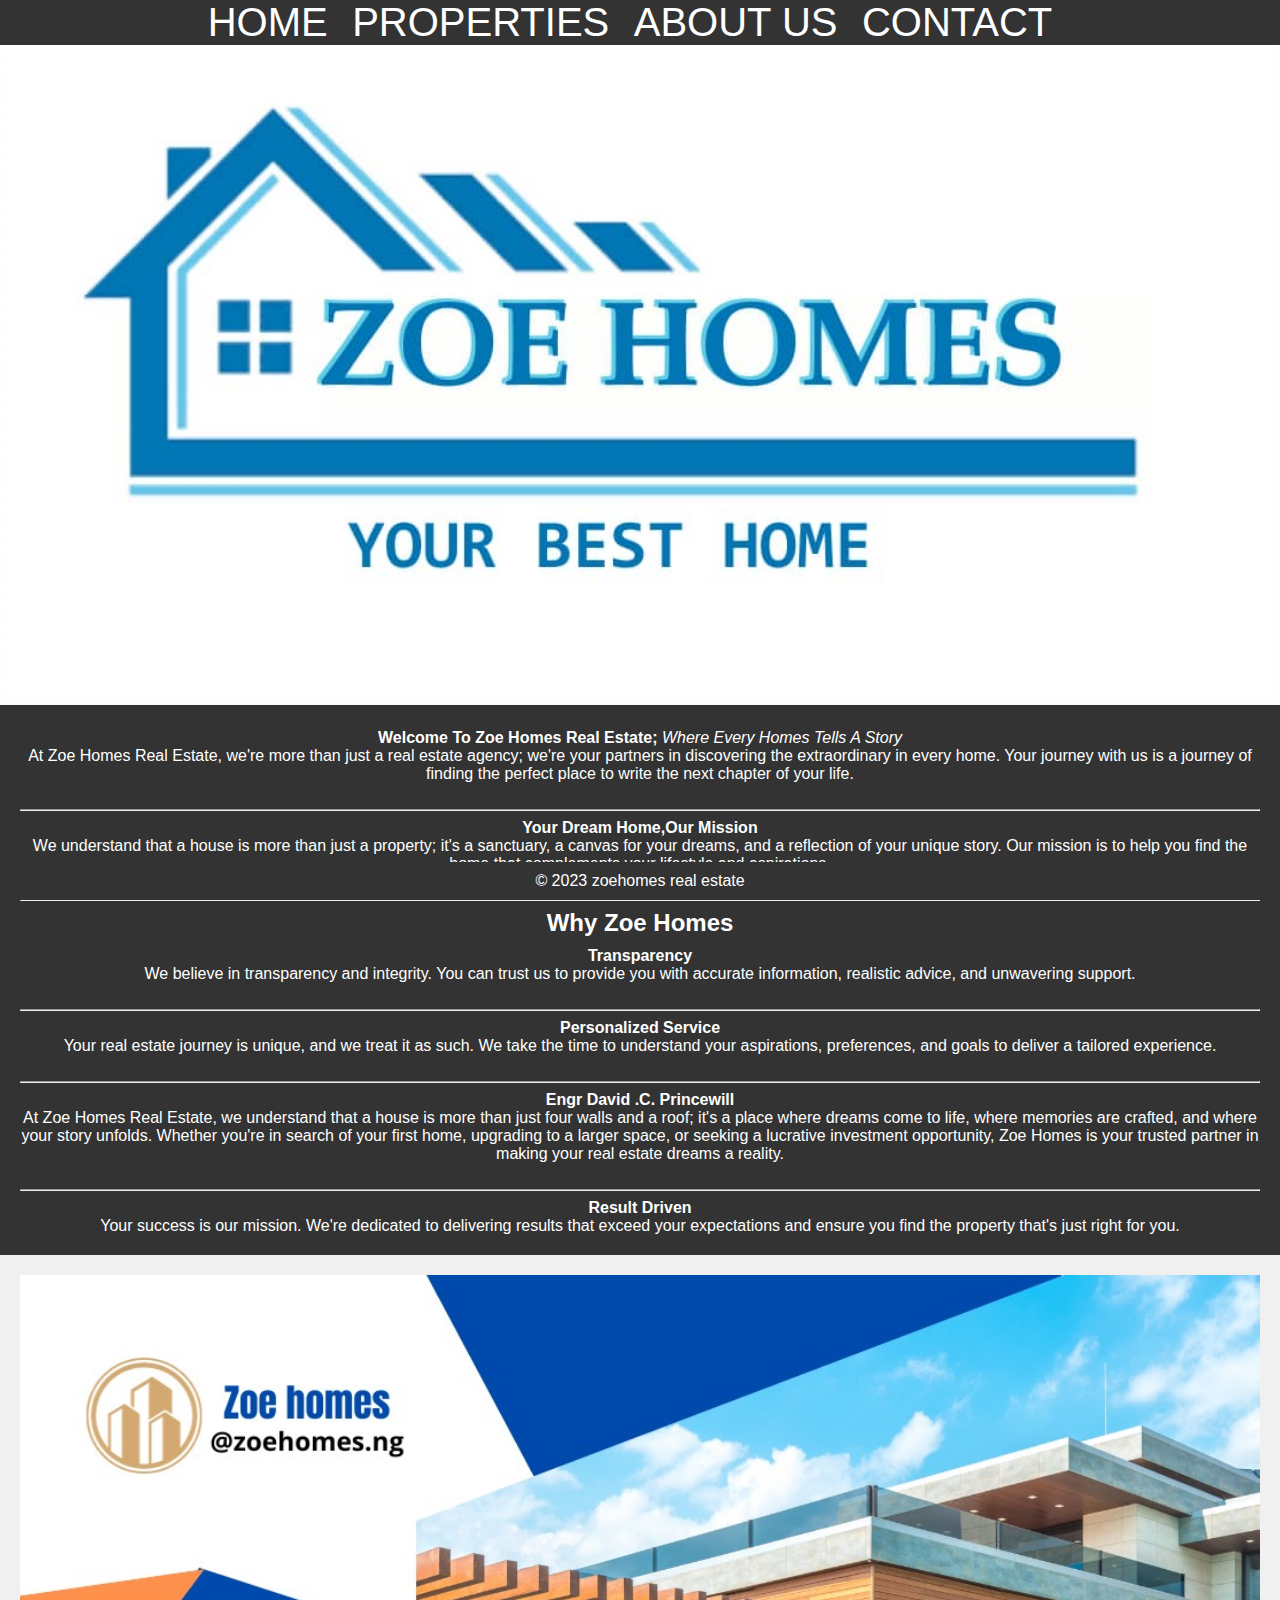
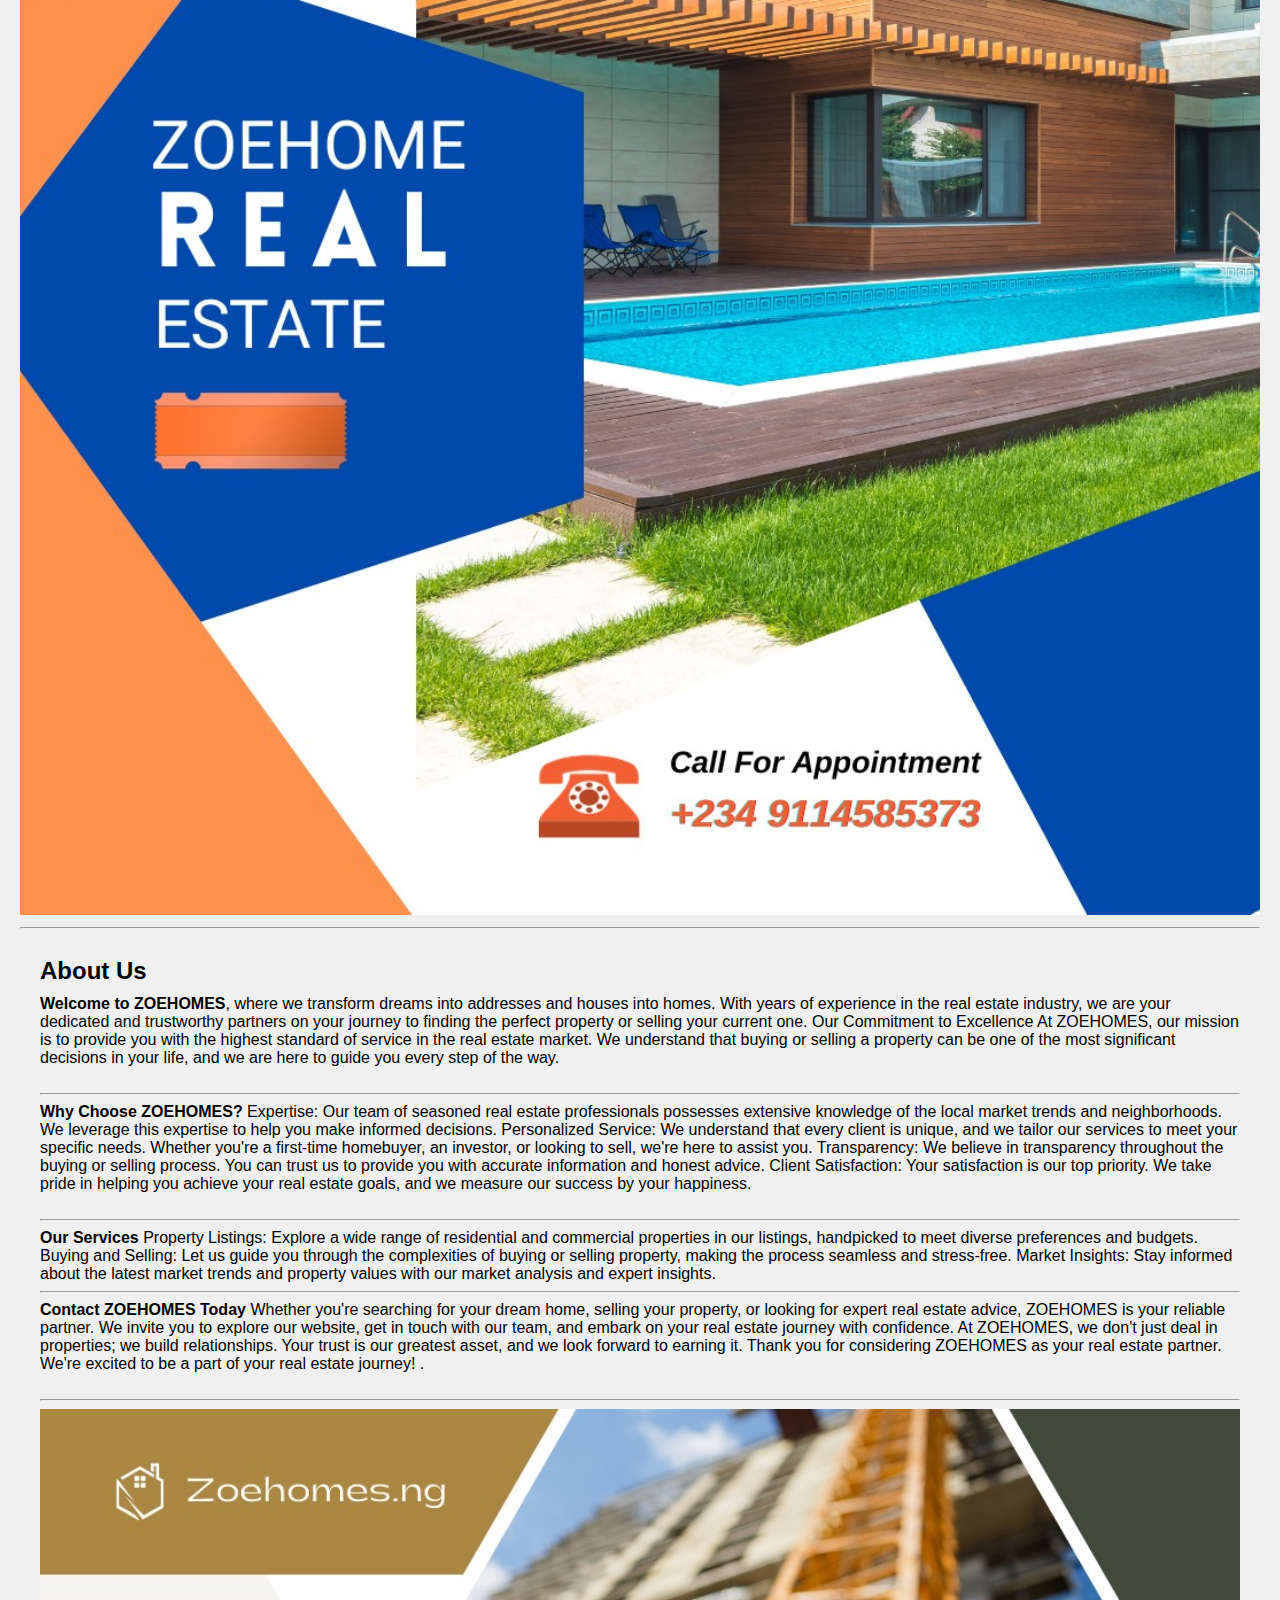
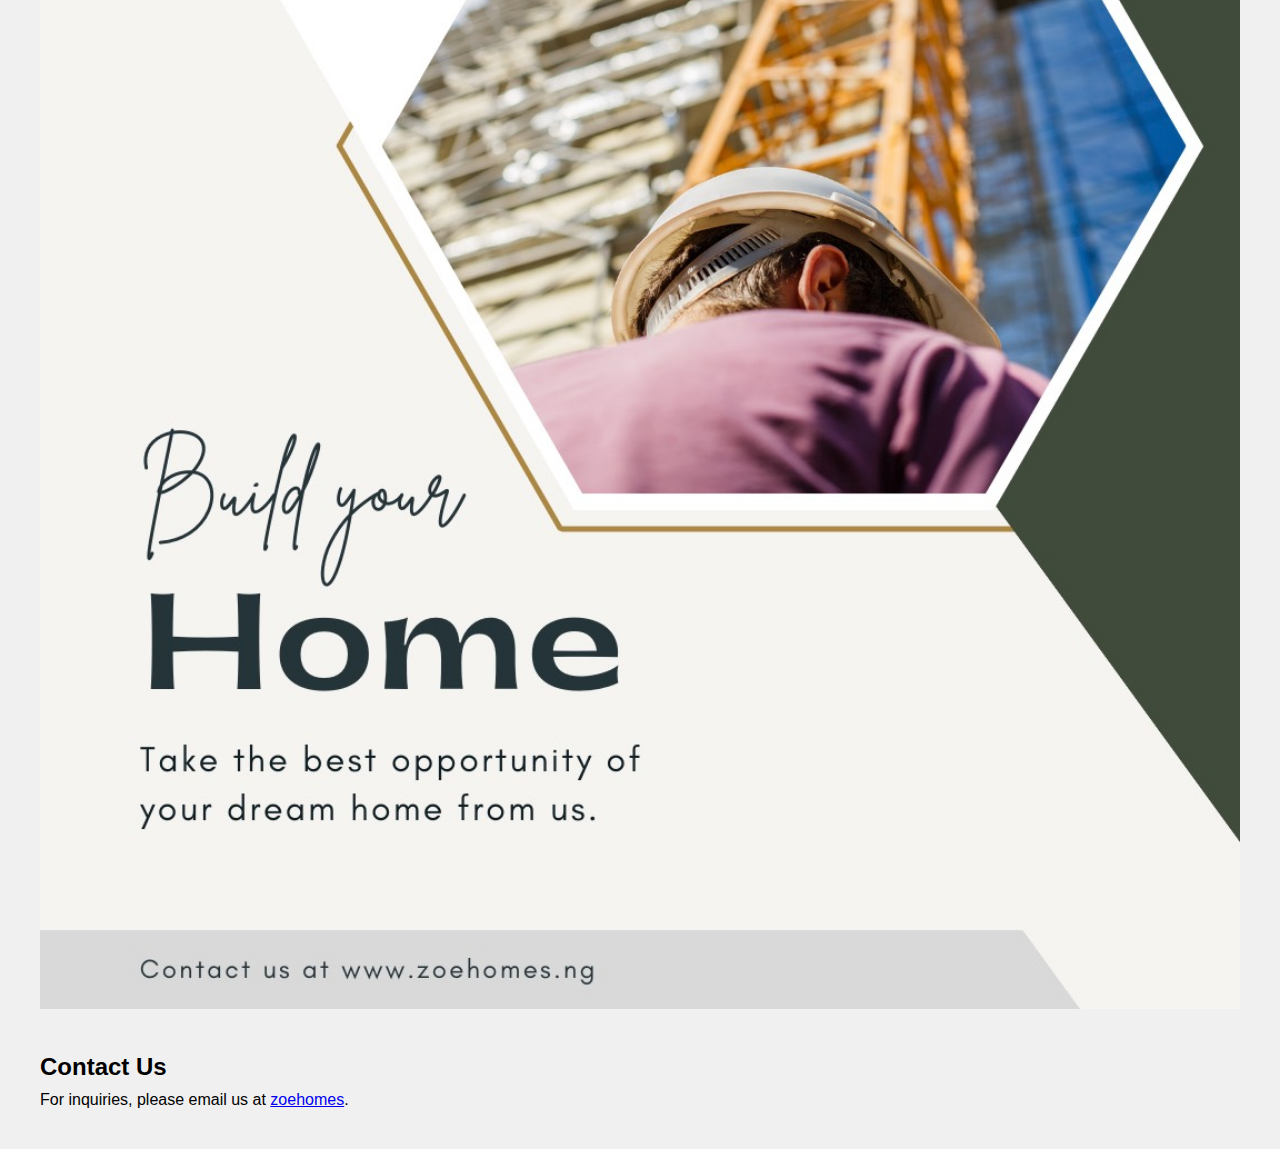
<file: index.html>
<!DOCTYPE html>
<html lang="en">
<head>
    <meta charset="UTF-8">
    <meta name="viewport" content="width=device-width, initial-scale=1.0">
    <title>Zoe Homes</title>
    <link rel="stylesheet" href="zoe1.css">
</head>
<body>
    <header>
      
        <nav>
            <ul>
                <li><a href="zoe 1.html">HOME</a></li>
                <li><a href="zoe2.html">PROPERTIES</a></li>
                <li><a href="zoe3.html">ABOUT US</a></li>
                <li><a href="zoe4.html">CONTACT</a></li>
            </ul>
        </nav>
        <picture>
        <img src="a1606f68-a8c4-43ff-a17e-b641b2e0cdc7.jpeg " class="head-img"><img>
      </picture>
        <section>
            <div>
                <p>
                    <b>Welcome To Zoe Homes Real Estate;</b> <i>Where Every Homes Tells A Story</i><br/>
                    At Zoe Homes Real Estate, we're more than just a real estate agency; we're your partners in discovering the extraordinary in every home. Your journey with us 
                    is a journey of finding the perfect place to write the next chapter of your life.
                </p>
                <br/>
                <hr/>
                <p>
                    <b>Your Dream Home,Our Mission</b><br/>
                    We understand that a house is more than just a property; it's a sanctuary, a canvas for your dreams, and a reflection of your unique story.
                     Our mission is to help you find the home that complements your lifestyle and aspirations.
                </p>
                <br/>
                <hr/>
                <h2>Why Zoe Homes</h2>
                <p>
                    <b>Transparency</b><br/>We believe in transparency and integrity. You can trust us to provide you 
                    with accurate information, realistic advice, and unwavering support.
                </p>
                <br/>
                <hr/>
                <p>
                    <b>Personalized Service</b><br/>
                    Your real estate journey is unique, and we treat it as such. We take the time to
                     understand your aspirations, preferences, and goals to deliver a tailored experience.
                </p>
                <br/>
                <hr/>
                <p>
                    <b>Engr David .C. Princewill</b><br/>
                    At Zoe Homes Real Estate, we understand that a house is more than just four walls and a roof; it's a place where dreams come to life, where memories are crafted, and where your story unfolds. Whether you're in search of your first home, upgrading to a larger space, or seeking a lucrative investment opportunity,
                     Zoe Homes is your trusted partner in making your real estate dreams a reality.
                </p>
                <br/>
                <hr/>
                <p>
                    <b>Result Driven</b><br/>
                    Your success is our mission. We're dedicated to delivering results that
                     exceed your expectations and ensure you find the property that's just right for you.
                </p>
            </div>
        </section>
        
    </header>

    <section id="home">
       

        <img src="IMG_1757.jpg" class="sec-img"><img>
        <br/>
        <hr/>
        <section id="about">
            <h2>About Us</h2>
            <p><b> Welcome to ZOEHOMES</b>, where we transform dreams into addresses and houses into homes. With years of experience in the real estate industry, we are your dedicated and trustworthy partners on your journey to finding the perfect property or selling your current one.

                Our Commitment to Excellence
                
                At ZOEHOMES, our mission is to provide you with the highest standard of service in the real estate market. We understand that buying or selling a property can be one of the most significant decisions in your life, and we are here to guide you every step of the way.

            </p> 
            <br/>
            <hr/>
                        <p>
                           <b> Why Choose ZOEHOMES?</b>
                
                            Expertise: Our team of seasoned real estate professionals possesses extensive knowledge of the local market trends and neighborhoods. We leverage this expertise to help you make informed decisions.
                        
                            Personalized Service: We understand that every client is unique, and we tailor our services to meet your specific needs. Whether you're a first-time homebuyer, an investor, or looking to sell, we're here to assist you.
                        
                            Transparency: We believe in transparency throughout the buying or selling process. You can trust us to provide you with accurate information and honest advice.
                        
                            Client Satisfaction: Your satisfaction is our top priority. We take pride in helping you achieve your real estate goals, and we measure our success by your happiness.
                        </p>
                        <br/>
                        <hr/>

               <b>  Our Services</b> 
                
                Property Listings: Explore a wide range of residential and commercial properties in our listings, handpicked to meet diverse preferences and budgets.
            
                Buying and Selling: Let us guide you through the complexities of buying or selling property, making the process seamless and stress-free.
            
                Market Insights: Stay informed about the latest market trends and property values with our market analysis and expert insights.
            
                   </p>
                   <hr/>
                <b>
                    Contact ZOEHOMES Today</b>
                
                Whether you're searching for your dream home, selling your property, or looking for expert real estate advice, ZOEHOMES is your reliable partner. We invite you to explore our website, get in touch with our team, and embark on your real estate journey with confidence.
                
                At ZOEHOMES, we don't just deal in properties; we build relationships. Your trust is our greatest asset, and we look forward to earning it.
                
                Thank you for considering ZOEHOMES as your real estate partner. We're excited to be a part of your real estate journey!
                .</p>
                <br/>
                <hr/>
                <img src="IMG_1769.jpg" class="secimg"></img>
           
                </section>
   
    <section id="contact">
        <h2>Contact Us</h2>
        <p>For inquiries, please email us at <a href="mailto:zoehomeng2021@gmail.com">zoehomes</a>.</p>
    </section>

    <footer>
        <p>&copy; 2023 zoehomes real estate</p>
    </footer>
</body>
</html>
</file>
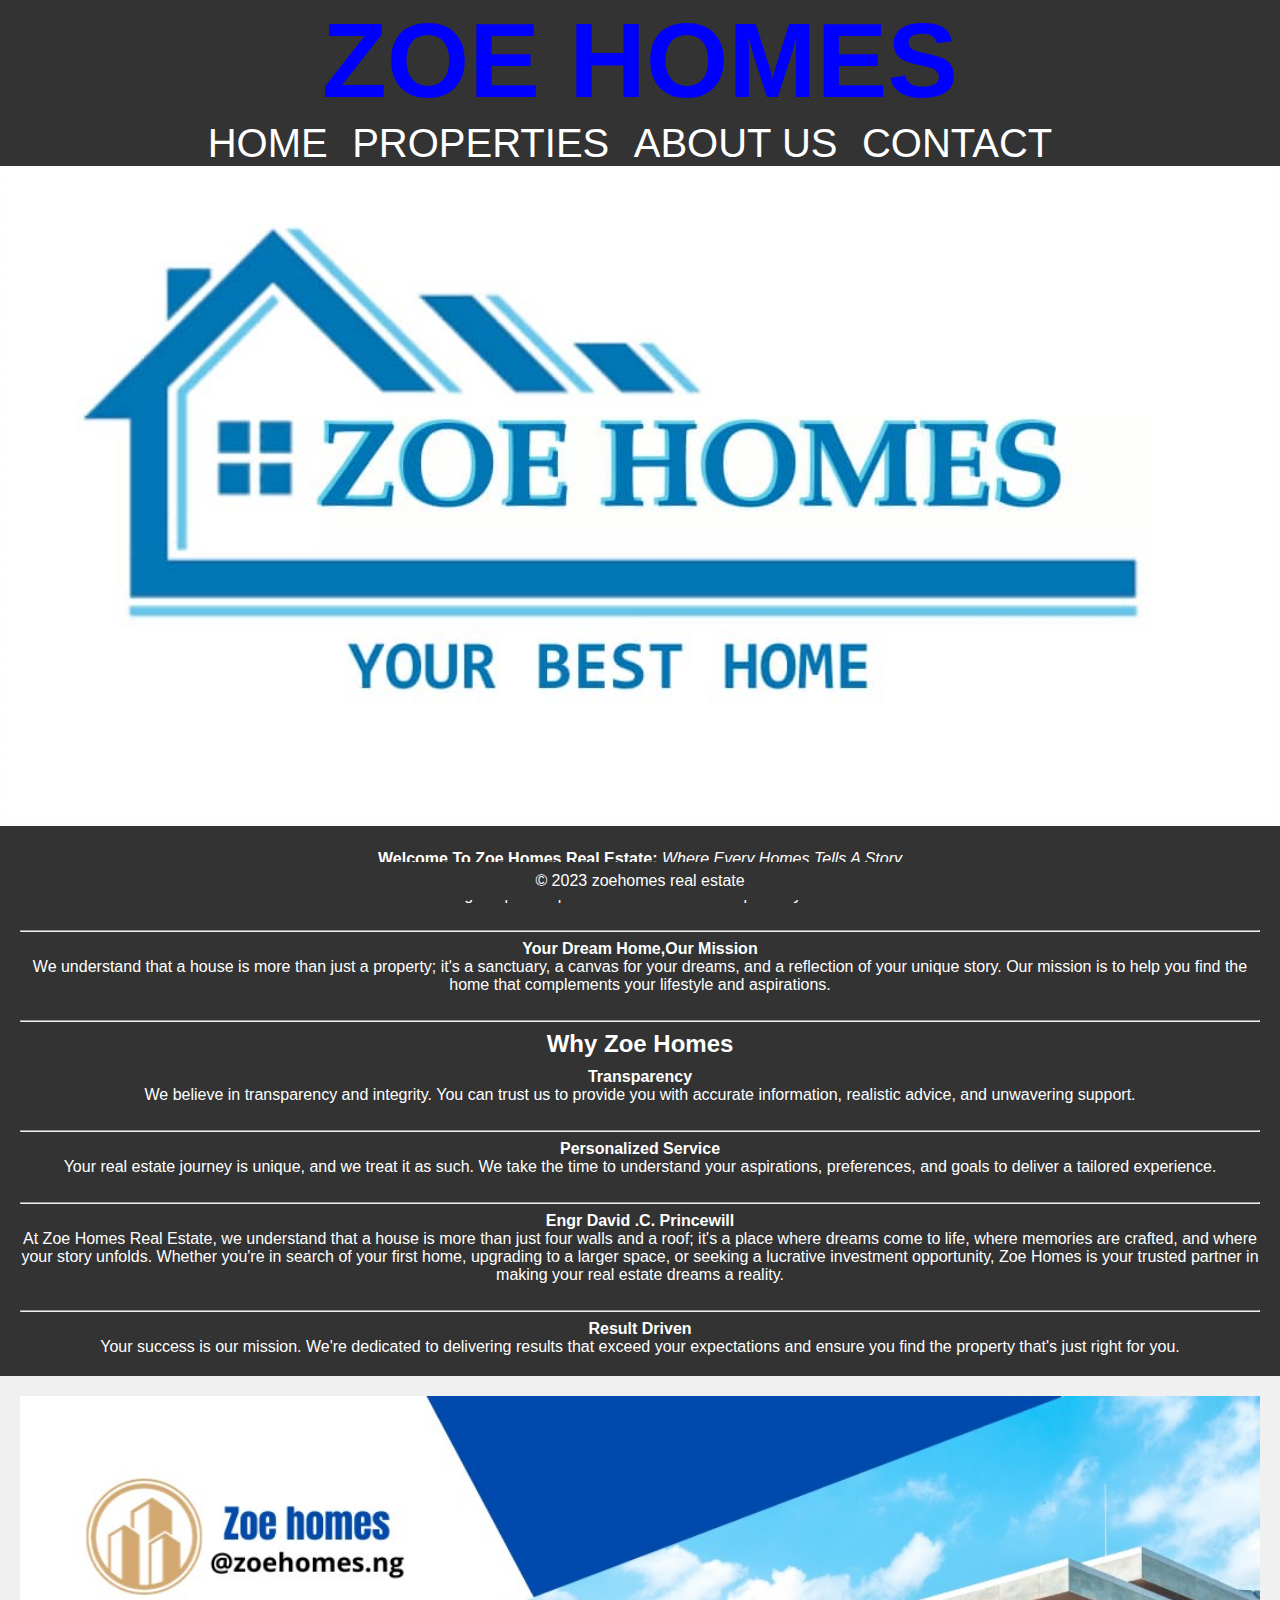
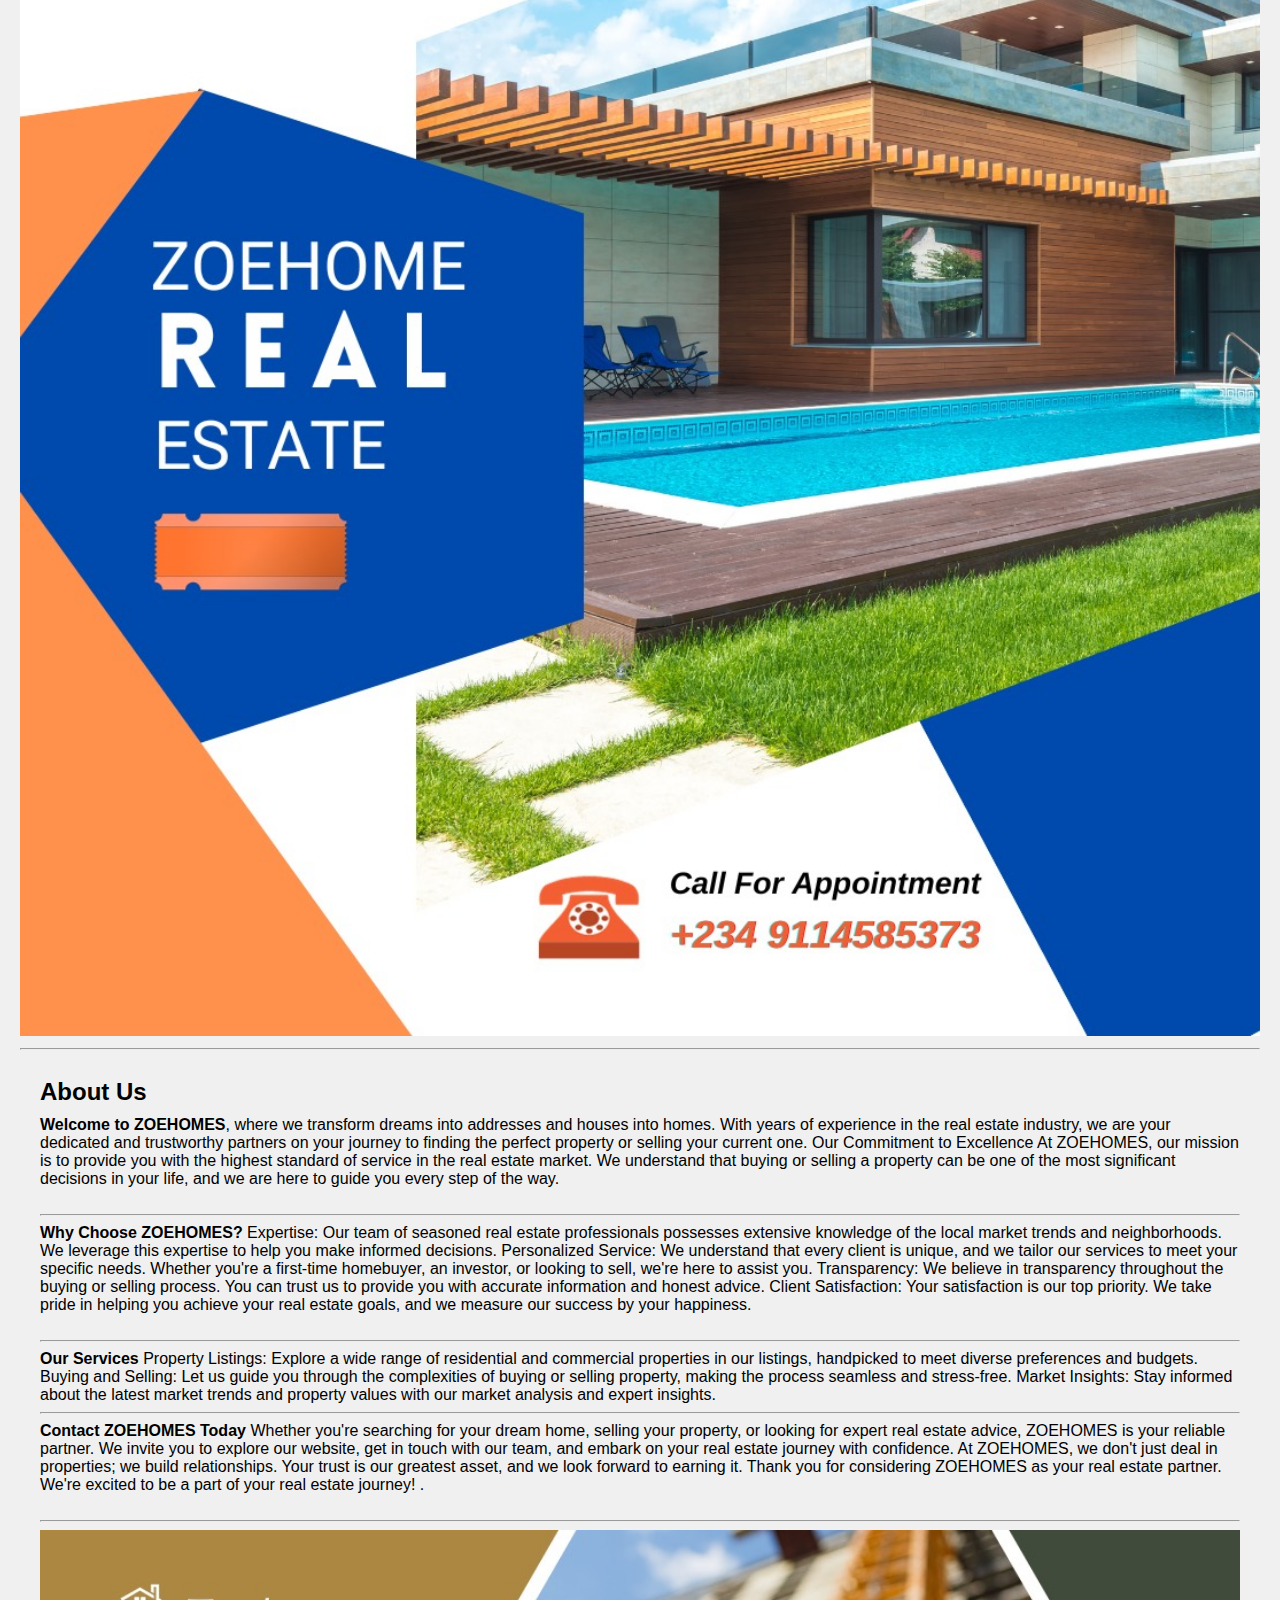
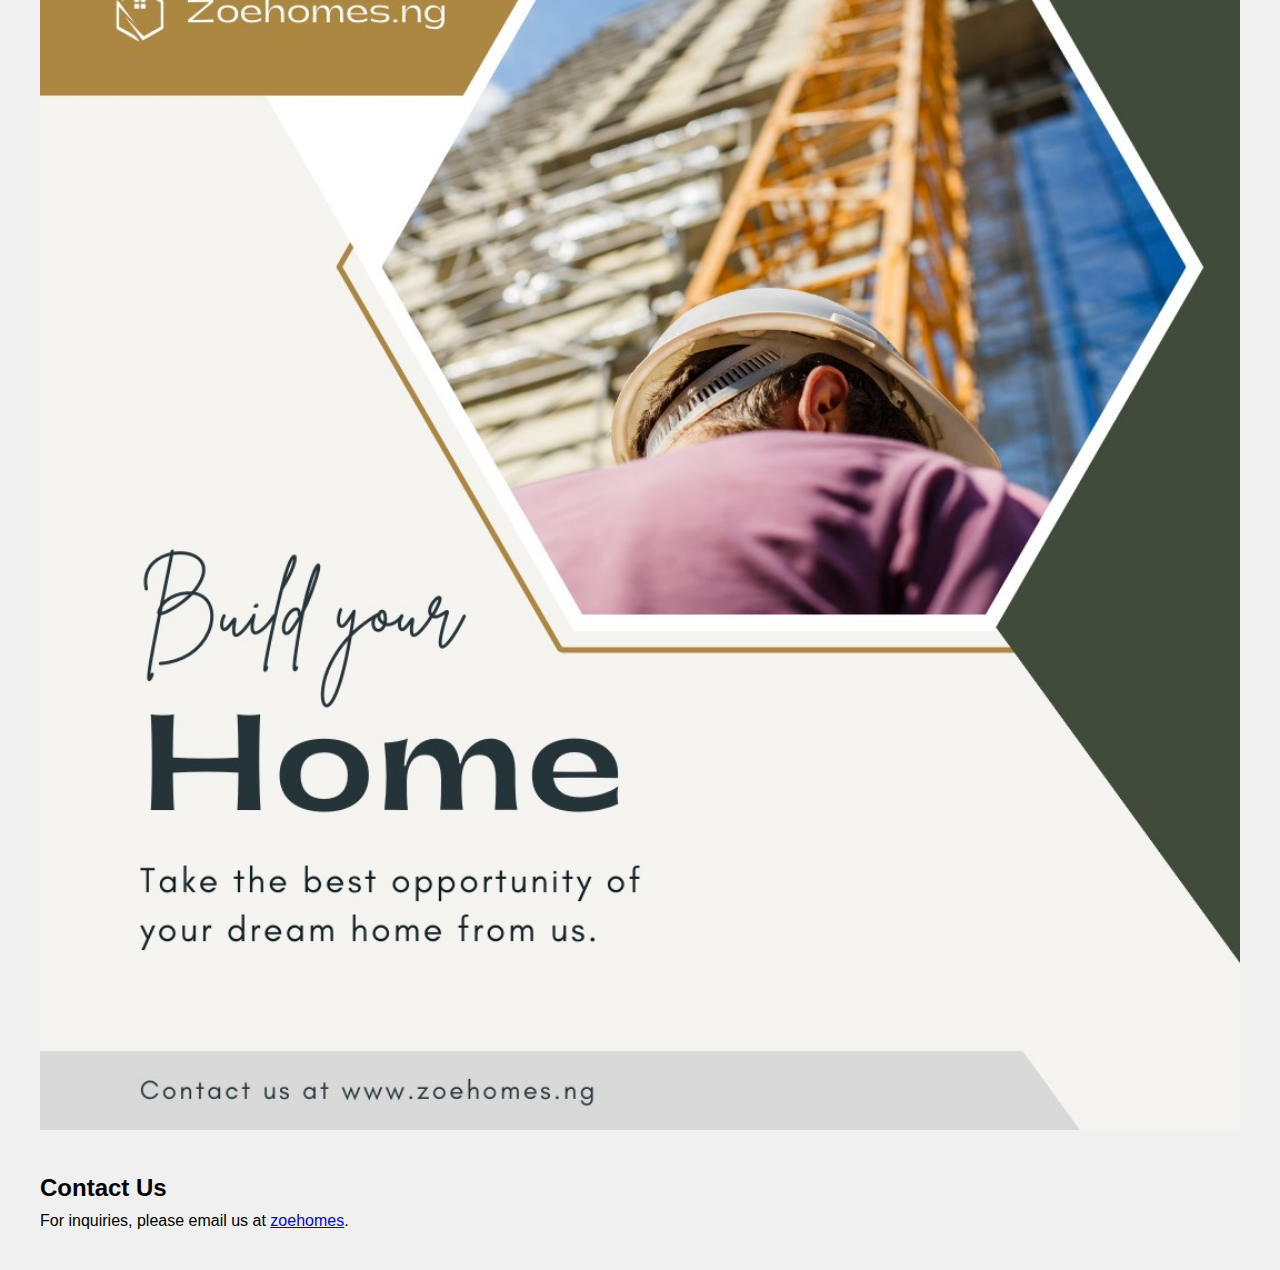
<file: zoe 1.html>
<!DOCTYPE html>
<html lang="en">
<head>
    <meta charset="UTF-8">
    <meta name="viewport" content="width=device-width, initial-scale=1.0">
    <title>Zoe Homes</title>
    <link rel="stylesheet" href="zoe1.css">
</head>
<body>
    <header>
        <h1>ZOE HOMES</h1>
        <nav>
            <ul>
                <li><a href="zoe 1.html">HOME</a></li>
                <li><a href="zoe2.html">PROPERTIES</a></li>
                <li><a href="zoe3.html">ABOUT US</a></li>
                <li><a href="zoe4.html">CONTACT</a></li>
            </ul>
        </nav>
        <picture>
        <img src="a1606f68-a8c4-43ff-a17e-b641b2e0cdc7.jpeg " class="head-img"><img>
      </picture>
        <section>
            <div>
                <p>
                    <b>Welcome To Zoe Homes Real Estate;</b> <i>Where Every Homes Tells A Story</i><br/>
                    At Zoe Homes Real Estate, we're more than just a real estate agency; we're your partners in discovering the extraordinary in every home. Your journey with us 
                    is a journey of finding the perfect place to write the next chapter of your life.
                </p>
                <br/>
                <hr/>
                <p>
                    <b>Your Dream Home,Our Mission</b><br/>
                    We understand that a house is more than just a property; it's a sanctuary, a canvas for your dreams, and a reflection of your unique story.
                     Our mission is to help you find the home that complements your lifestyle and aspirations.
                </p>
                <br/>
                <hr/>
                <h2>Why Zoe Homes</h2>
                <p>
                    <b>Transparency</b><br/>We believe in transparency and integrity. You can trust us to provide you 
                    with accurate information, realistic advice, and unwavering support.
                </p>
                <br/>
                <hr/>
                <p>
                    <b>Personalized Service</b><br/>
                    Your real estate journey is unique, and we treat it as such. We take the time to
                     understand your aspirations, preferences, and goals to deliver a tailored experience.
                </p>
                <br/>
                <hr/>
                <p>
                    <b>Engr David .C. Princewill</b><br/>
                    At Zoe Homes Real Estate, we understand that a house is more than just four walls and a roof; it's a place where dreams come to life, where memories are crafted, and where your story unfolds. Whether you're in search of your first home, upgrading to a larger space, or seeking a lucrative investment opportunity,
                     Zoe Homes is your trusted partner in making your real estate dreams a reality.
                </p>
                <br/>
                <hr/>
                <p>
                    <b>Result Driven</b><br/>
                    Your success is our mission. We're dedicated to delivering results that
                     exceed your expectations and ensure you find the property that's just right for you.
                </p>
            </div>
        </section>
        
    </header>

    <section id="home">
       

        <img src="IMG_1757.jpg" class="sec-img"><img>
        <br/>
        <hr/>
        <section id="about">
            <h2>About Us</h2>
            <p><b> Welcome to ZOEHOMES</b>, where we transform dreams into addresses and houses into homes. With years of experience in the real estate industry, we are your dedicated and trustworthy partners on your journey to finding the perfect property or selling your current one.

                Our Commitment to Excellence
                
                At ZOEHOMES, our mission is to provide you with the highest standard of service in the real estate market. We understand that buying or selling a property can be one of the most significant decisions in your life, and we are here to guide you every step of the way.

            </p> 
            <br/>
            <hr/>
                        <p>
                           <b> Why Choose ZOEHOMES?</b>
                
                            Expertise: Our team of seasoned real estate professionals possesses extensive knowledge of the local market trends and neighborhoods. We leverage this expertise to help you make informed decisions.
                        
                            Personalized Service: We understand that every client is unique, and we tailor our services to meet your specific needs. Whether you're a first-time homebuyer, an investor, or looking to sell, we're here to assist you.
                        
                            Transparency: We believe in transparency throughout the buying or selling process. You can trust us to provide you with accurate information and honest advice.
                        
                            Client Satisfaction: Your satisfaction is our top priority. We take pride in helping you achieve your real estate goals, and we measure our success by your happiness.
                        </p>
                        <br/>
                        <hr/>

               <b>  Our Services</b> 
                
                Property Listings: Explore a wide range of residential and commercial properties in our listings, handpicked to meet diverse preferences and budgets.
            
                Buying and Selling: Let us guide you through the complexities of buying or selling property, making the process seamless and stress-free.
            
                Market Insights: Stay informed about the latest market trends and property values with our market analysis and expert insights.
            
                   </p>
                   <hr/>
                <b>
                    Contact ZOEHOMES Today</b>
                
                Whether you're searching for your dream home, selling your property, or looking for expert real estate advice, ZOEHOMES is your reliable partner. We invite you to explore our website, get in touch with our team, and embark on your real estate journey with confidence.
                
                At ZOEHOMES, we don't just deal in properties; we build relationships. Your trust is our greatest asset, and we look forward to earning it.
                
                Thank you for considering ZOEHOMES as your real estate partner. We're excited to be a part of your real estate journey!
                .</p>
                <br/>
                <hr/>
                <img src="IMG_1769.jpg" class="secimg"></img>
           
                </section>
   
    <section id="contact">
        <h2>Contact Us</h2>
        <p>For inquiries, please email us at <a href="mailto:zoehomeng2021@gmail.com">zoehomes</a>.</p>
    </section>

    <footer>
        <p>&copy; 2023 zoehomes real estate</p>
    </footer>
</body>
</html>
</file>
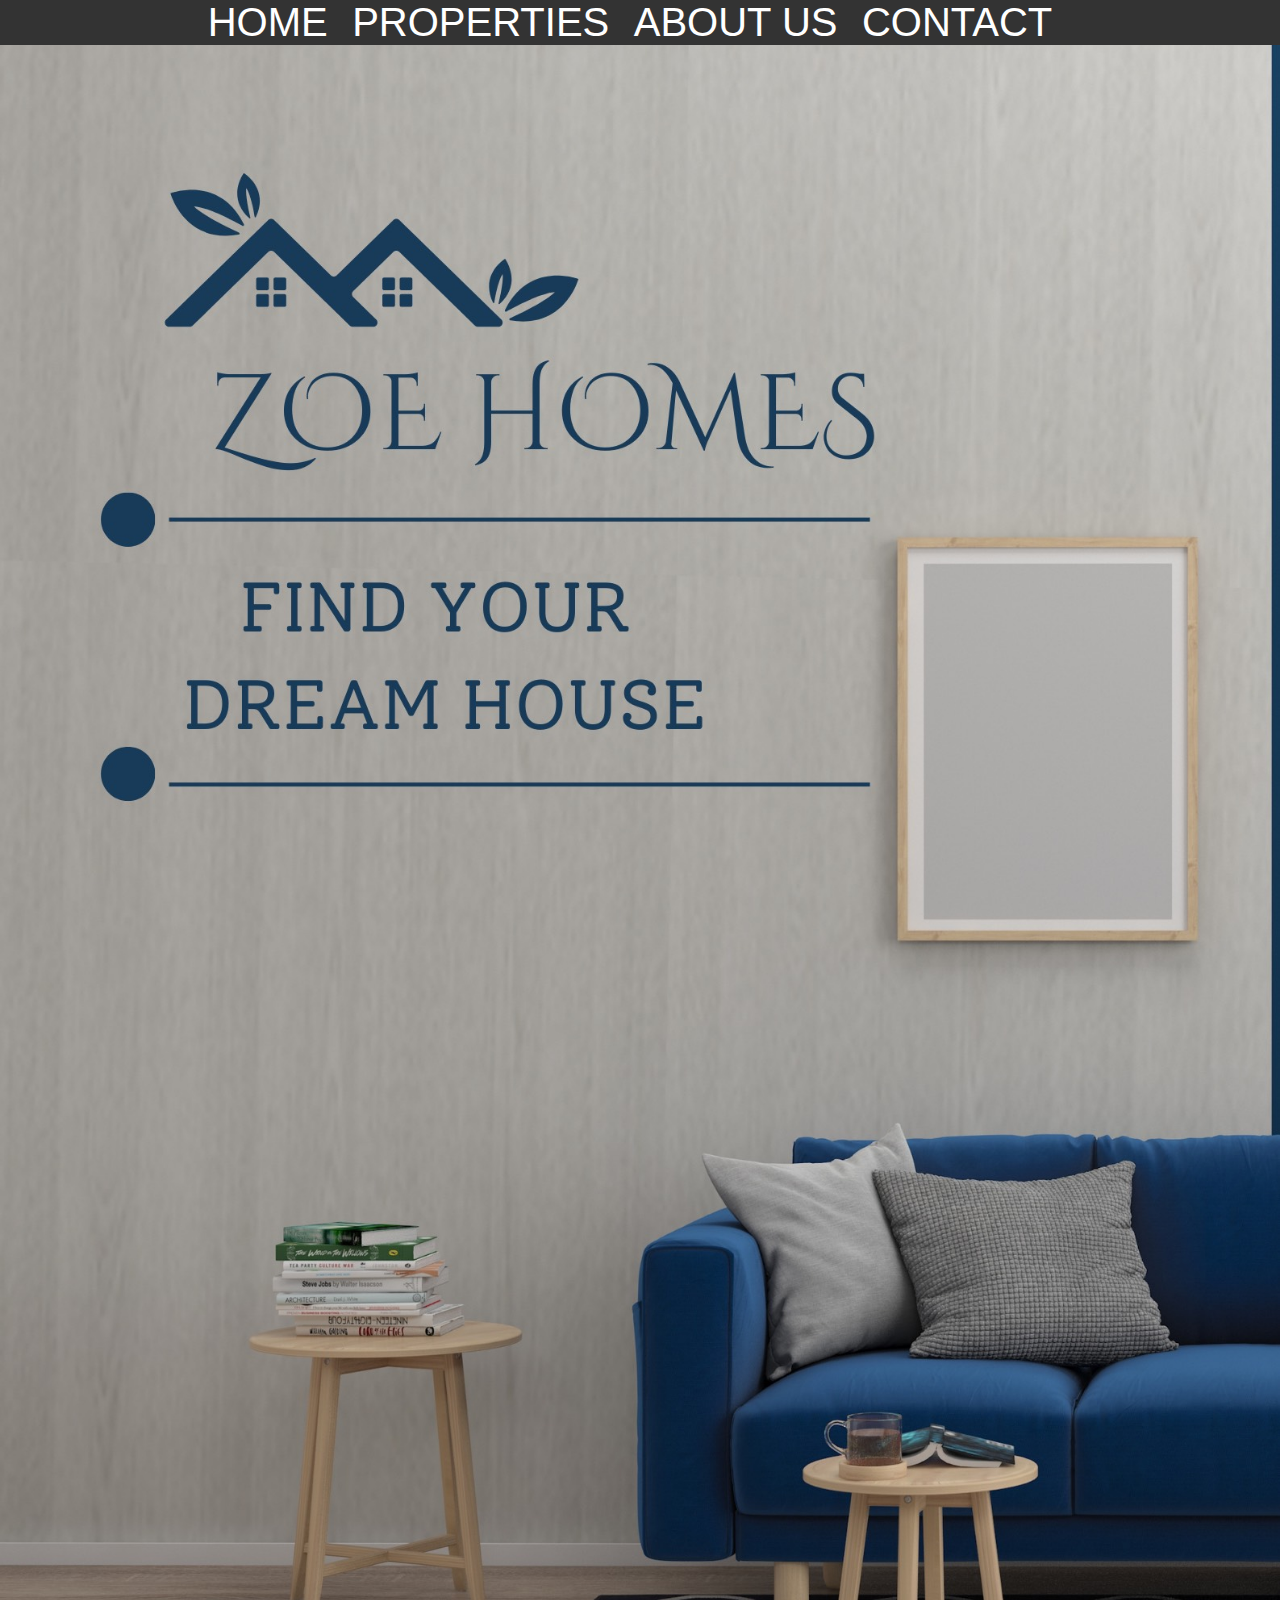
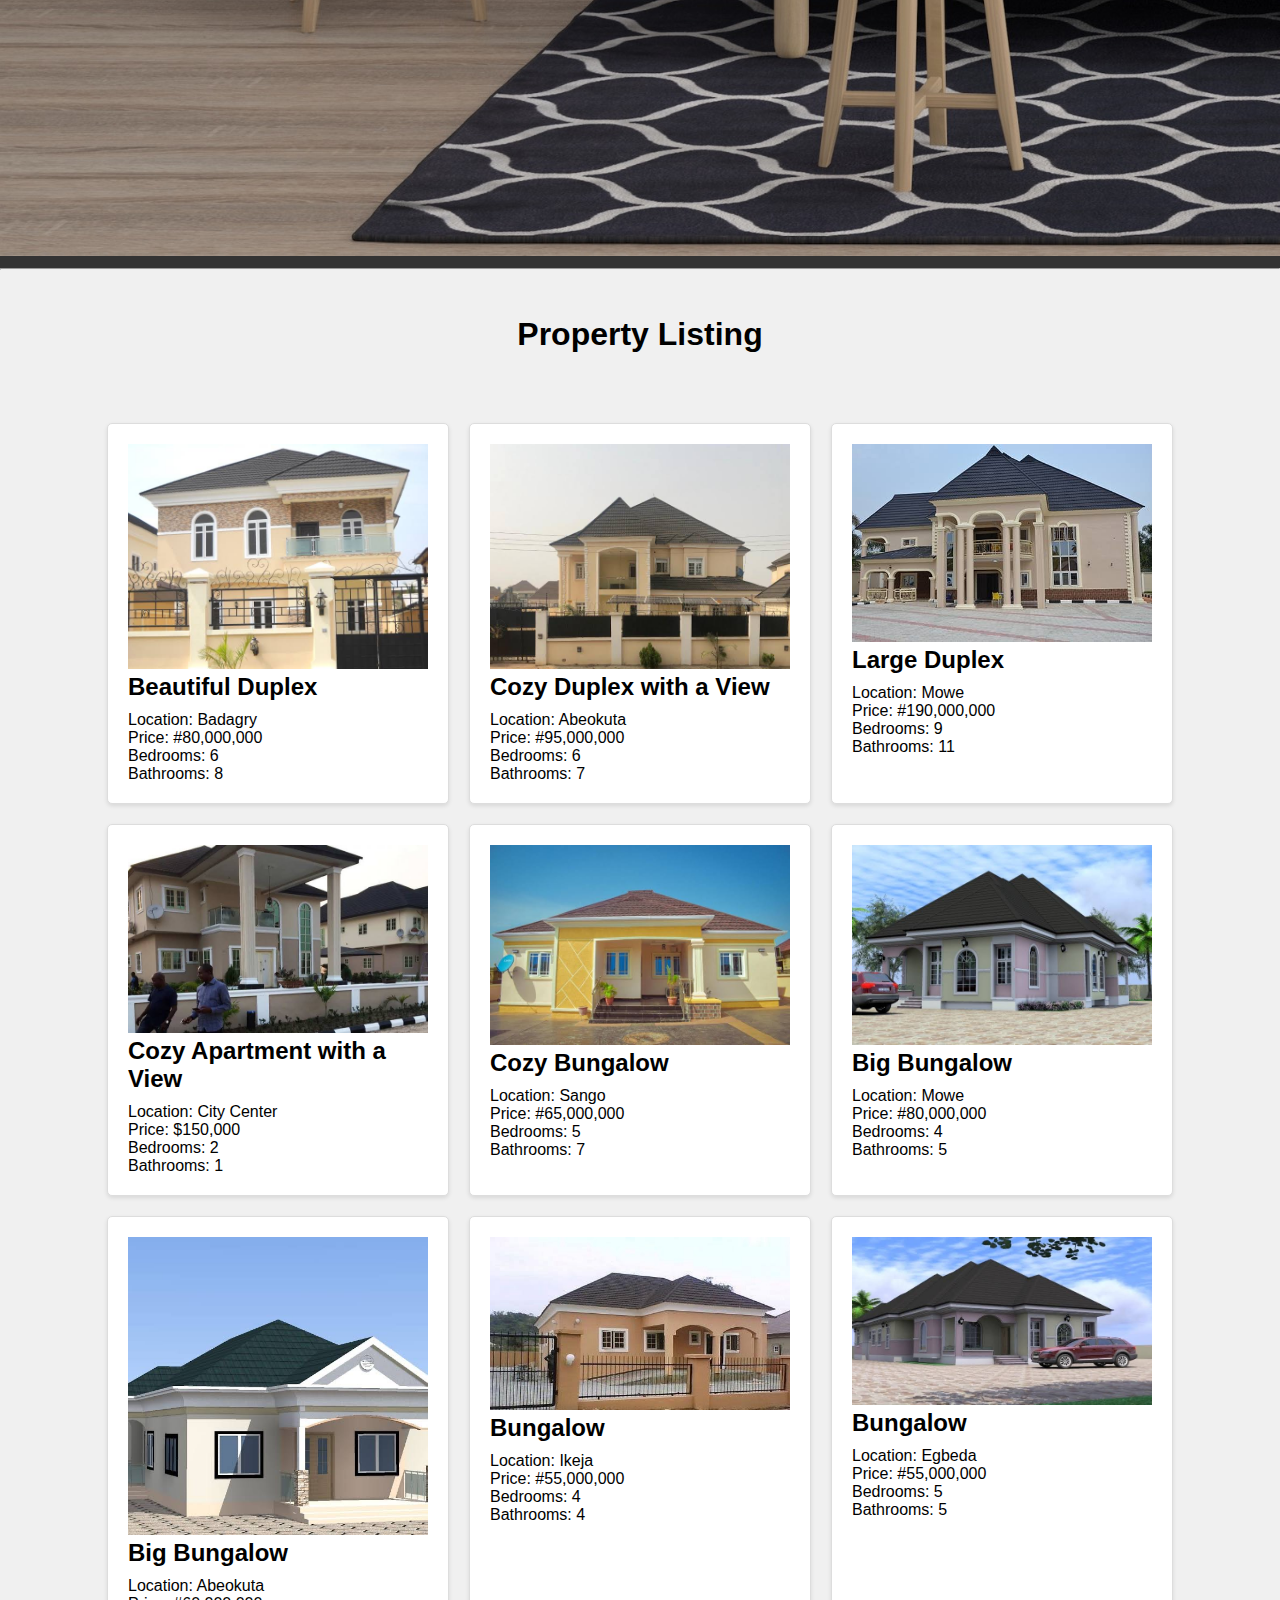
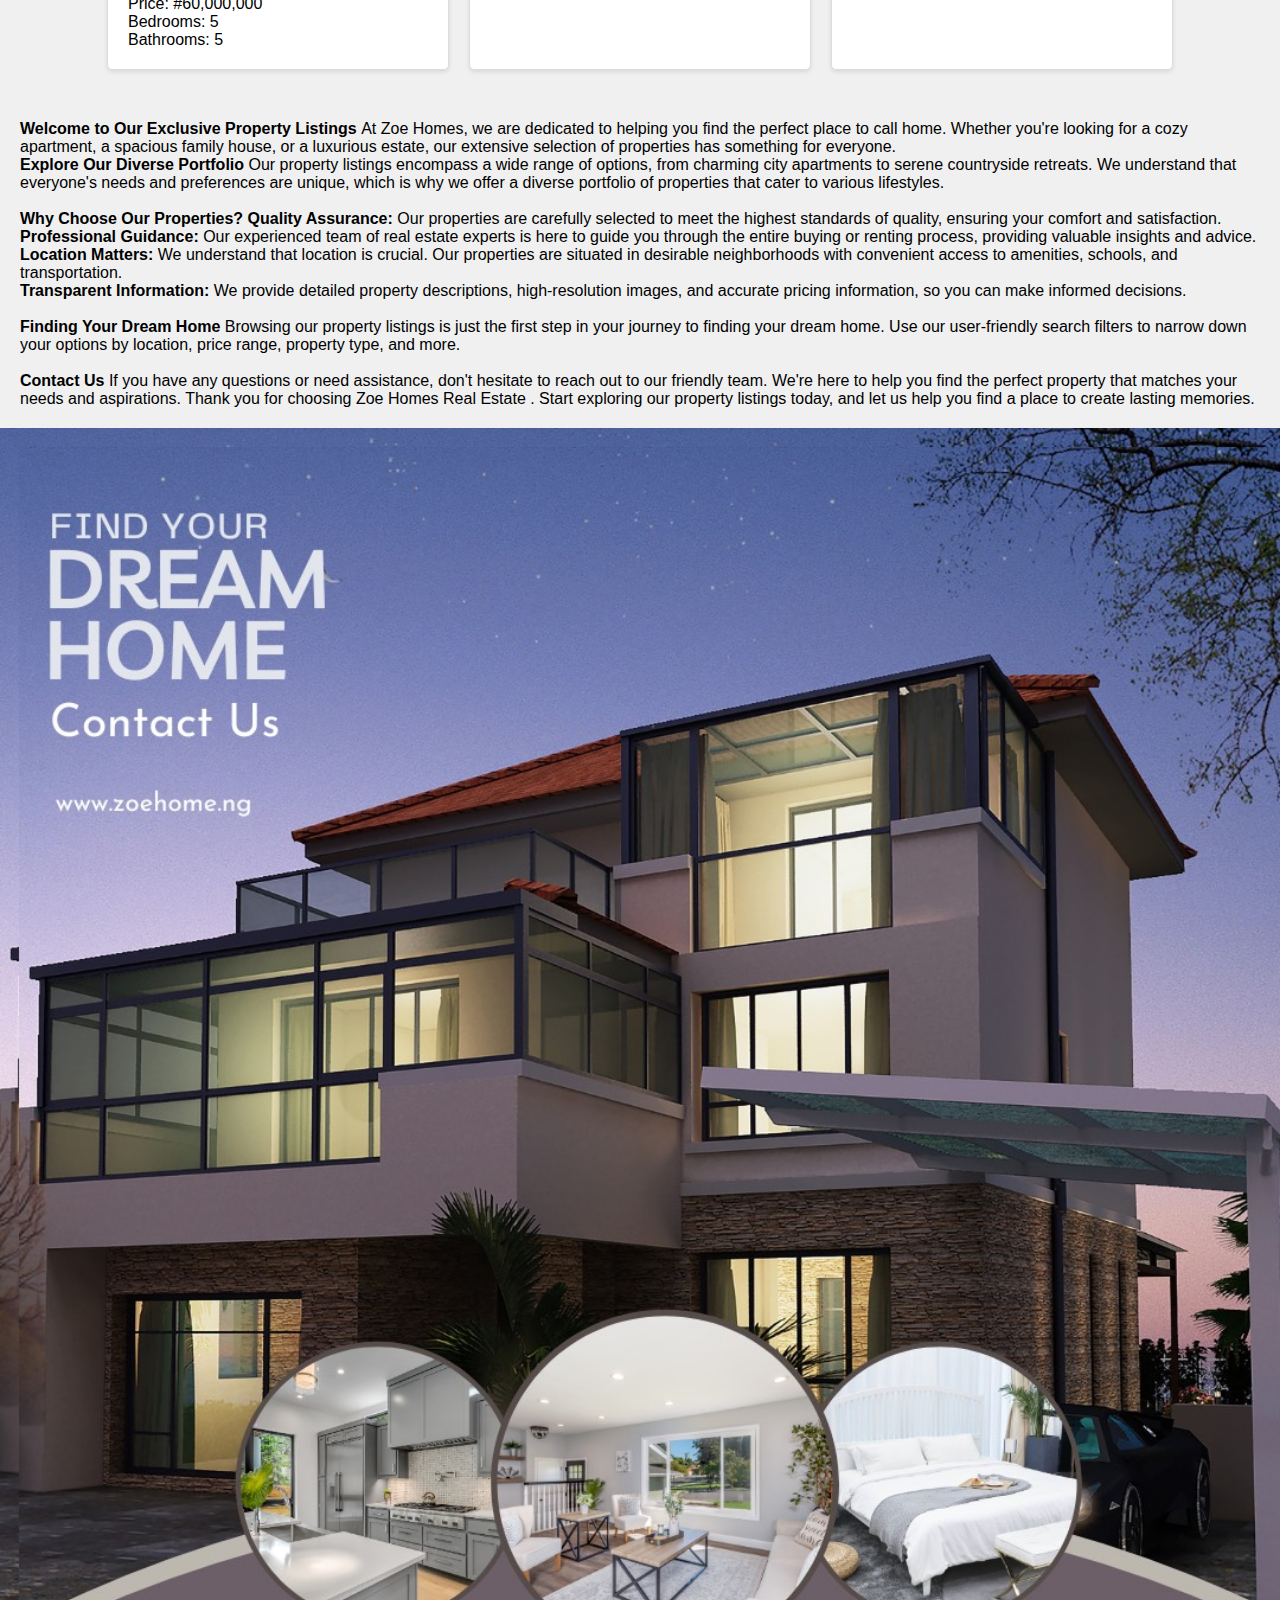
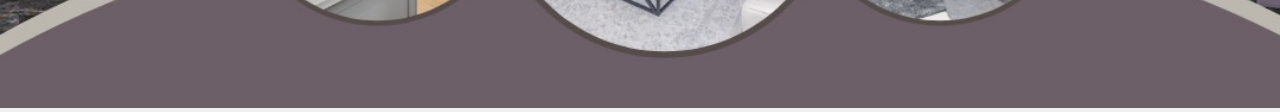
<file: zoe2.html>
<!DOCTYPE html>
<html lang="en">
<head>
    <meta charset="UTF-8">
    <meta name="viewport" content="width=device-width, initial-scale=1.0">
    <title>Zoehomes/properties</title>
    <link rel="stylesheet" href="zoe1.css">
</head>

<body>
    <header>

        <nav>
            <ul>
                <li><a href="zoe 1.html">HOME</a></li>
                <li><a href="zoe2.html">PROPERTIES</a></li>
                <li><a href="zoe3.html">ABOUT US</a></li>
                <li><a href="zoe4.html">CONTACT</a></li>
            </ul>
        </nav>
        <img src="IMG_1758.jpg" class="head-img"><img>
        <hr>
       
    </header>
    <br/>
    <h1 class="pro">Property Listing</h1>
    
    <section class="listing">
        <div class="property-card">
            <img src="IMG_1774.jpg" alt="Property 1">
            <h2>Beautiful Duplex</h2>
            <p>Location: Badagry</p>
            <p>Price: #80,000,000</p>
            <p>Bedrooms: 6</p>
            <p>Bathrooms: 8</p>
        </div>
        
        <div class="property-card">
            <img src="IMG_1775.jpg" alt="Property 2">
            <h2>Cozy Duplex with a View</h2>
            <p>Location: Abeokuta</p>
            <p>Price: #95,000,000</p>
            <p>Bedrooms: 6</p>
            <p>Bathrooms: 7</p>
        </div>

        <div class="property-card">
            <img src="IMG_1776.jpg" alt="Property 2">
            <h2>Large Duplex </h2>
            <p>Location: Mowe</p>
            <p>Price: #190,000,000</p>
            <p>Bedrooms: 9</p>
            <p>Bathrooms: 11</p>
        </div>
        
        <div class="property-card">
            <img src="IMG_1777.jpg" alt="Property 2">
            <h2>Cozy Apartment with a View</h2>
            <p>Location: City Center</p>
            <p>Price: $150,000</p>
            <p>Bedrooms: 2</p>
            <p>Bathrooms: 1</p>
        </div>

        <div class="property-card">
            <img src="IMG_1778.jpg" alt="Property 2">
            <h2>Cozy Bungalow</h2>
            <p>Location: Sango</p>
            <p>Price: #65,000,000</p>
            <p>Bedrooms: 5</p>
            <p>Bathrooms: 7</p>
        </div>

        <div class="property-card">
            <img src="IMG_1779.jpg" alt="Property 2">
            <h2>Big Bungalow</h2>
            <p>Location: Mowe</p>
            <p>Price: #80,000,000</p>
            <p>Bedrooms: 4</p>
            <p>Bathrooms: 5</p>
        </div>

        <div class="property-card">
            <img src="IMG_1780.jpg" alt="Property 2">
            <h2>Big Bungalow</h2>
            <p>Location: Abeokuta</p>
            <p>Price: #60,000,000</p>
            <p>Bedrooms: 5</p>
            <p>Bathrooms: 5</p>
        </div>

        <div class="property-card">
            <img src="IMG_1781.jpg" alt="Property 2">
            <h2>Bungalow</h2>
            <p>Location: Ikeja</p>
            <p>Price: #55,000,000</p>
            <p>Bedrooms: 4</p>
            <p>Bathrooms: 4</p>
        </div>

        <div class="property-card">
            <img src="IMG_1782.jpg" alt="Property 2">
            <h2>Bungalow</h2>
            <p>Location: Egbeda</p>
            <p>Price: #55,000,000</p>
            <p>Bedrooms: 5</p>
            <p>Bathrooms: 5</p>
        </div>

    </section>
    <section>
        <div>
          <p>
            <b>Welcome to Our Exclusive Property Listings  </b>

At Zoe Homes, we are dedicated to helping you find the perfect place to call home. Whether you're looking for a cozy apartment, a spacious family house, or a luxurious estate, our extensive selection of properties has something for everyone.
          </p>
          <p>
            <b>Explore Our Diverse Portfolio </b>

            Our property listings encompass a wide range of options, from charming city apartments to serene countryside retreats. We understand that everyone's needs and preferences are unique, which is why we offer a diverse portfolio of properties that cater to various lifestyles.
            
          </p>
          <br/>
          <p>
          <b> Why Choose Our Properties?</b> 

   <b> Quality Assurance: </b>Our properties are carefully selected to meet the highest standards of quality, ensuring your comfort and satisfaction.<br/>

    <b> Professional Guidance:</b> Our experienced team of real estate experts is here to guide you through the entire buying or renting process, providing valuable insights and advice.<br/>

    <b> Location Matters:</b> We understand that location is crucial. Our properties are situated in desirable neighborhoods with convenient access to amenities, schools, and transportation.</br/>

    <b>Transparent Information:  </b>We provide detailed property descriptions, high-resolution images, and accurate pricing information, so you can make informed decisions.<br/>
          </p>
          <br/>
          <p> <b>Finding Your Dream Home</b>

            Browsing our property listings is just the first step in your journey to finding your dream home. Use our user-friendly search filters to narrow down your options by location, price range, property type, and more.</p>
            <br/>
            <p> 

            </p><b>Contact Us </b>

If you have any questions or need assistance, don't hesitate to reach out to our friendly team. We're here to help you find the perfect property that matches your needs and aspirations.

Thank you for choosing Zoe Homes Real Estate . Start exploring our property listings today, and let us help you find a place to create lasting memories.
        </div>
    </section>
    <img src="IMG_1755.jpg" class="secimg"><img>
</body>

</html>
</file>
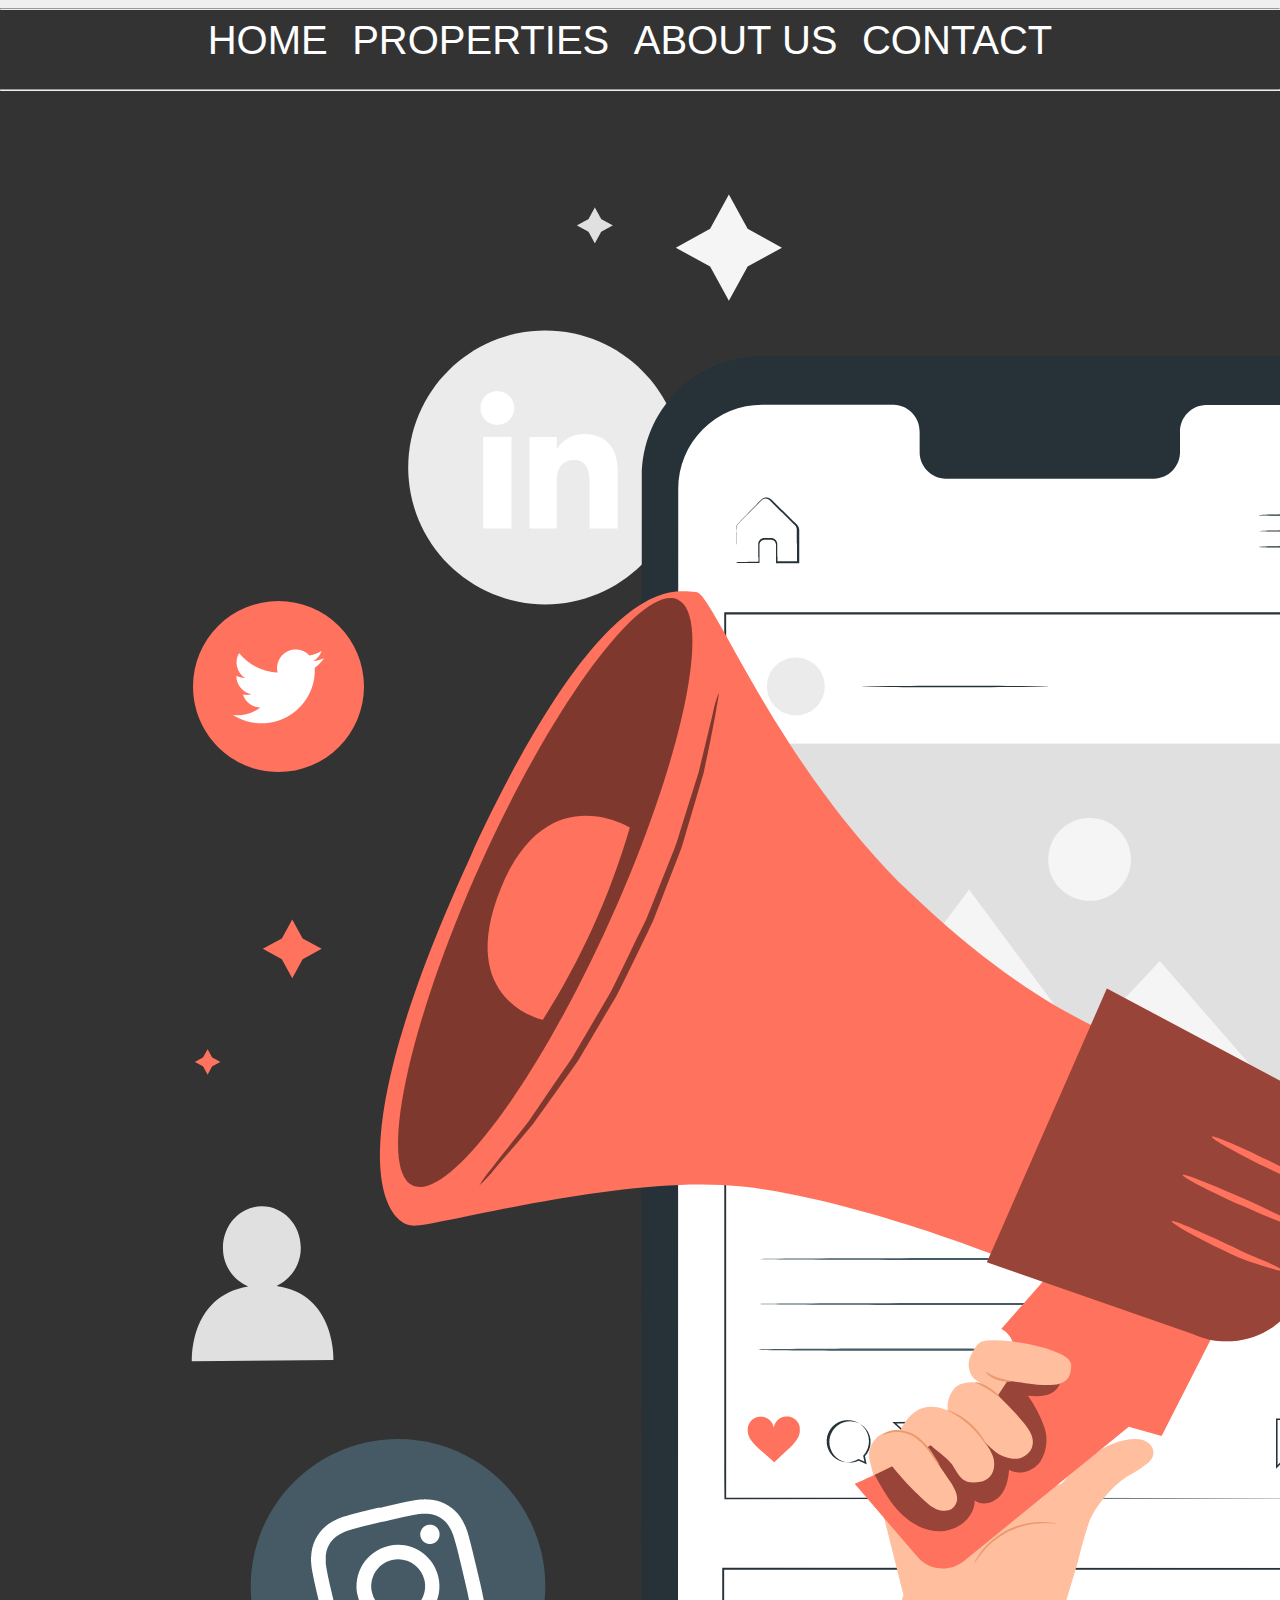
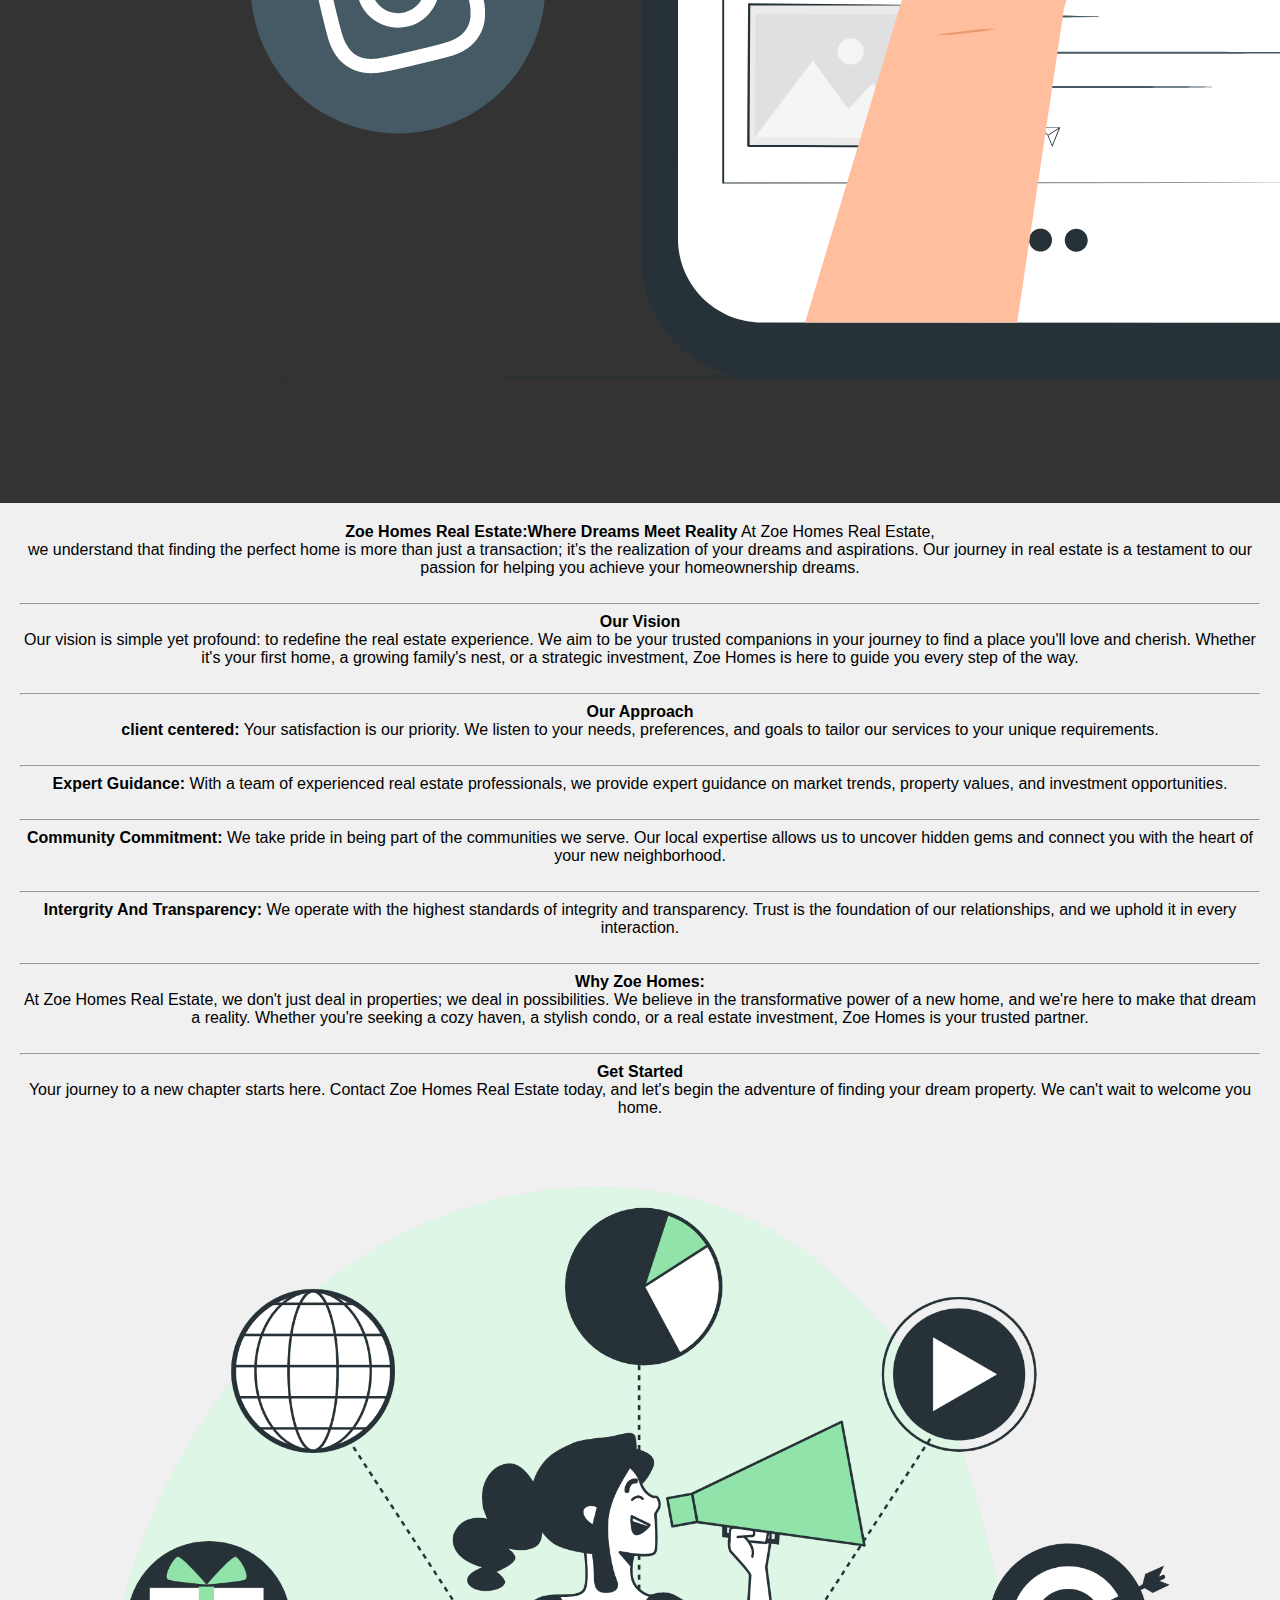
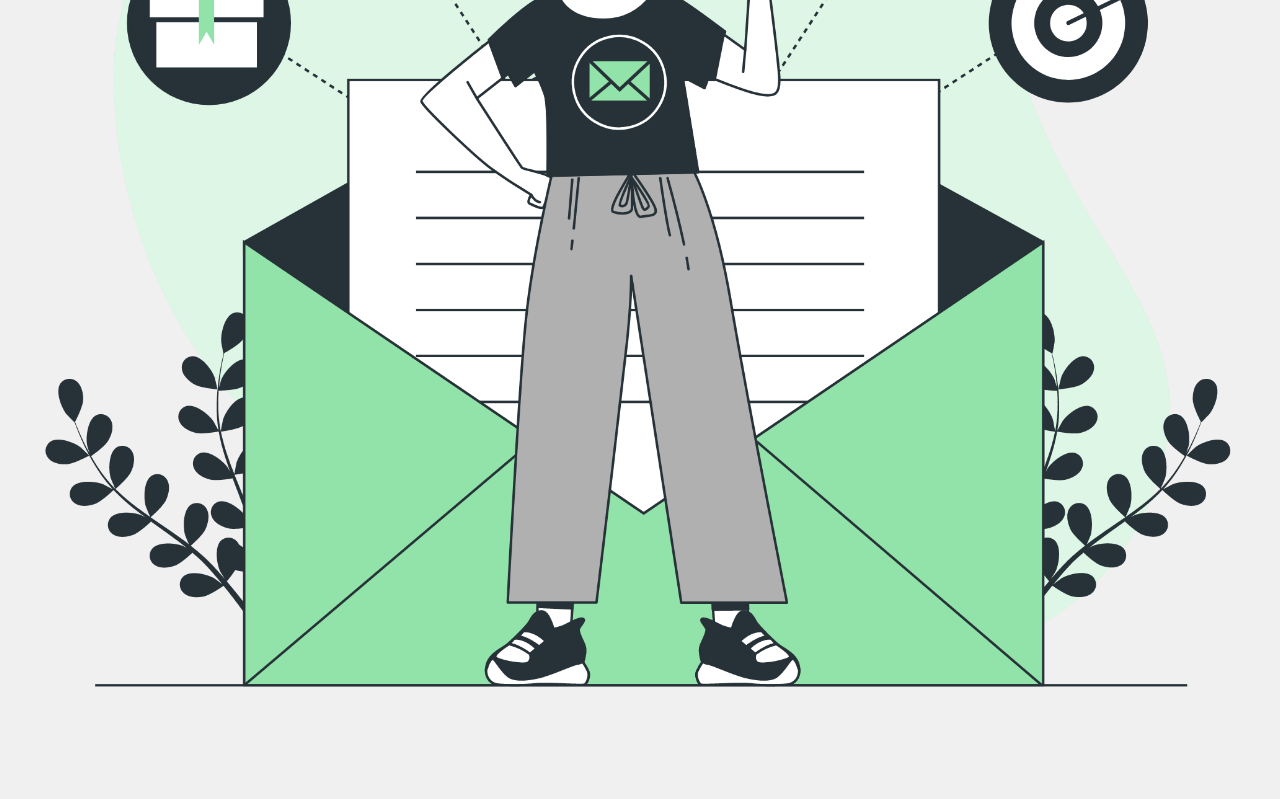
<file: zoe3.html>
<!DOCTYPE html>
<html lang="en">
<head>
    <meta charset="UTF-8">
    <meta name="viewport" content="width=device-width, initial-scale=1.0">
    <title>zoehomes/about us</title>
    <link rel="stylesheet" href="zoe1.css">
</head>
<body>
    <center>

   
    <header>

        <hr/>
        <nav>
            <ul>
                <li><a href="zoe 1.html">HOME</a></li>
                <li><a href="zoe2.html">PROPERTIES</a></li>
                <li><a href="zoe3.html">ABOUT US</a></li>
                <li><a href="zoe4.html">CONTACT</a></li>
            </ul>
        </nav>
        <br/>
        <hr/>
       <img src="Mobile Marketing-pana.png" alt="descriptions image"></img>
    </header>
    <section>
        <div>
            <p>
                <b>Zoe Homes Real Estate:Where Dreams Meet Reality</b>
                At Zoe Homes Real Estate,<br/> we understand that finding the perfect
                 home is more than just a transaction; it's the realization of your dreams and aspirations. Our journey in real estate is a testament 
                to our passion for helping you achieve your homeownership dreams.
            </p>
            <br/>
            <hr/>
            <p>
                <b>Our Vision</b><br/>
                Our vision is simple yet profound: to redefine the real estate experience. We aim to be your trusted companions in your journey to find a place you'll love and cherish. Whether it's your first home, a growing family's nest, or a strategic investment,
                 Zoe Homes is here to guide you every step of the way.
            </p>
            <br/>
            <hr/>
            <p>
                <b>Our Approach</b><br/>
                <b>client centered:</b> Your satisfaction is our priority. We listen to your needs, preferences,
                 and goals to tailor our services to your unique requirements.
            </p>
            <br/>
            <hr/>
            <p>
                <b>Expert Guidance:</b> With a team of experienced real estate professionals, we provide expert 
                guidance on market trends, property values, and investment opportunities.
            </p>
            <br/>
            <hr/>
            <p>
                <b>Community Commitment:</b>
                We take pride in being part of the communities we serve. Our local expertise 
                allows us to uncover hidden gems and connect you with the heart of your new neighborhood.
            </p>
            <br/>
            <hr/>
            <p>
                <b>Intergrity And Transparency:</b>
                We operate with the highest standards of integrity and 
                transparency. Trust is the foundation of our relationships, 
                and we uphold it in every interaction.
            </p>
            <br/>
            <hr/>
            <p>
                <b>Why Zoe Homes:</b><br/>
                At Zoe Homes Real Estate, we don't just deal in properties; we deal in possibilities. We believe in the transformative power of a new home, and we're here to make that dream a reality. Whether you're
                 seeking a cozy haven, a stylish condo, or a real estate investment, Zoe Homes is your trusted partner.
            </p>
            <br/>
            <hr/>
            <p>
                <b>Get Started</b><br/>
                Your journey to a new chapter starts here. Contact Zoe Homes Real Estate today, 
                and let's begin the adventure of finding your dream property. We can't wait to welcome you home.
            </p>
            <br/>
            <img src="Email campaign-bro.png" alt="descriptions img" class="sec-img"><img>

        </div>
        
    </section>
    
</center>
</body> 
</html>
</file>
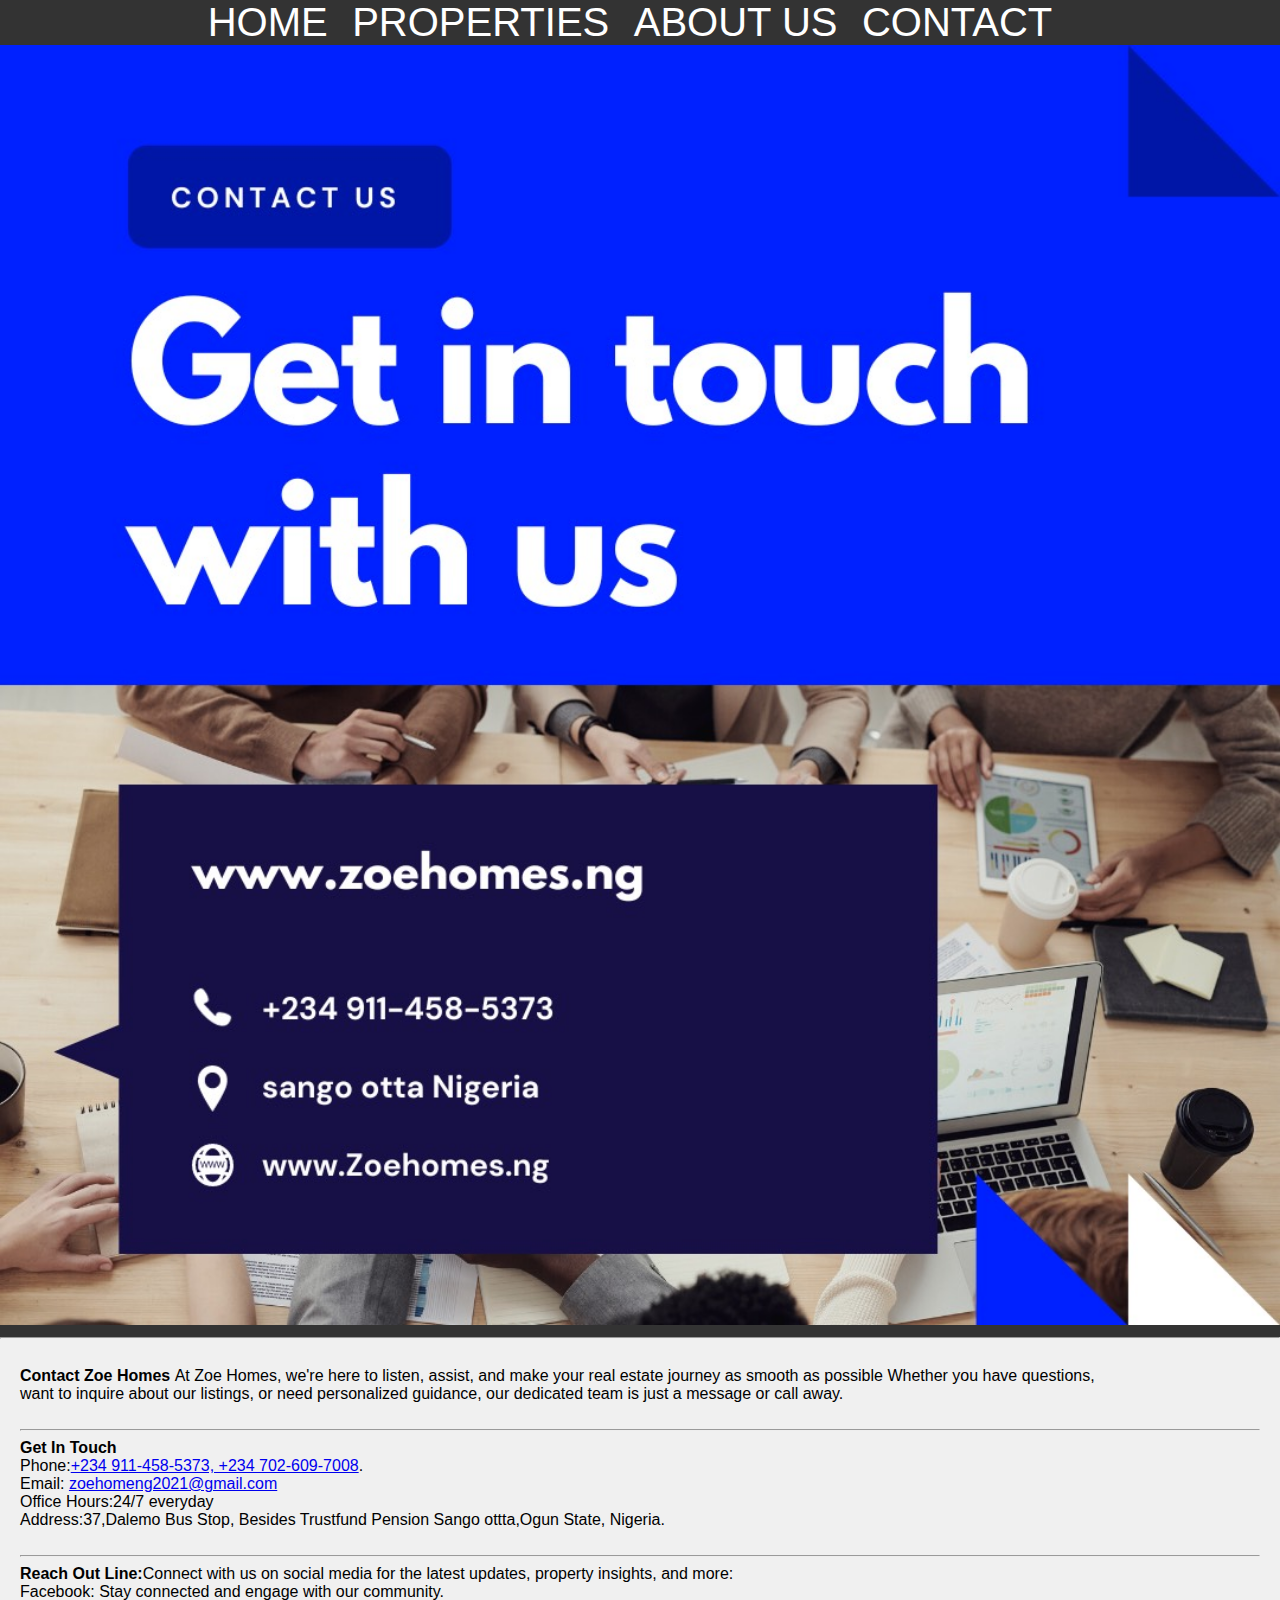
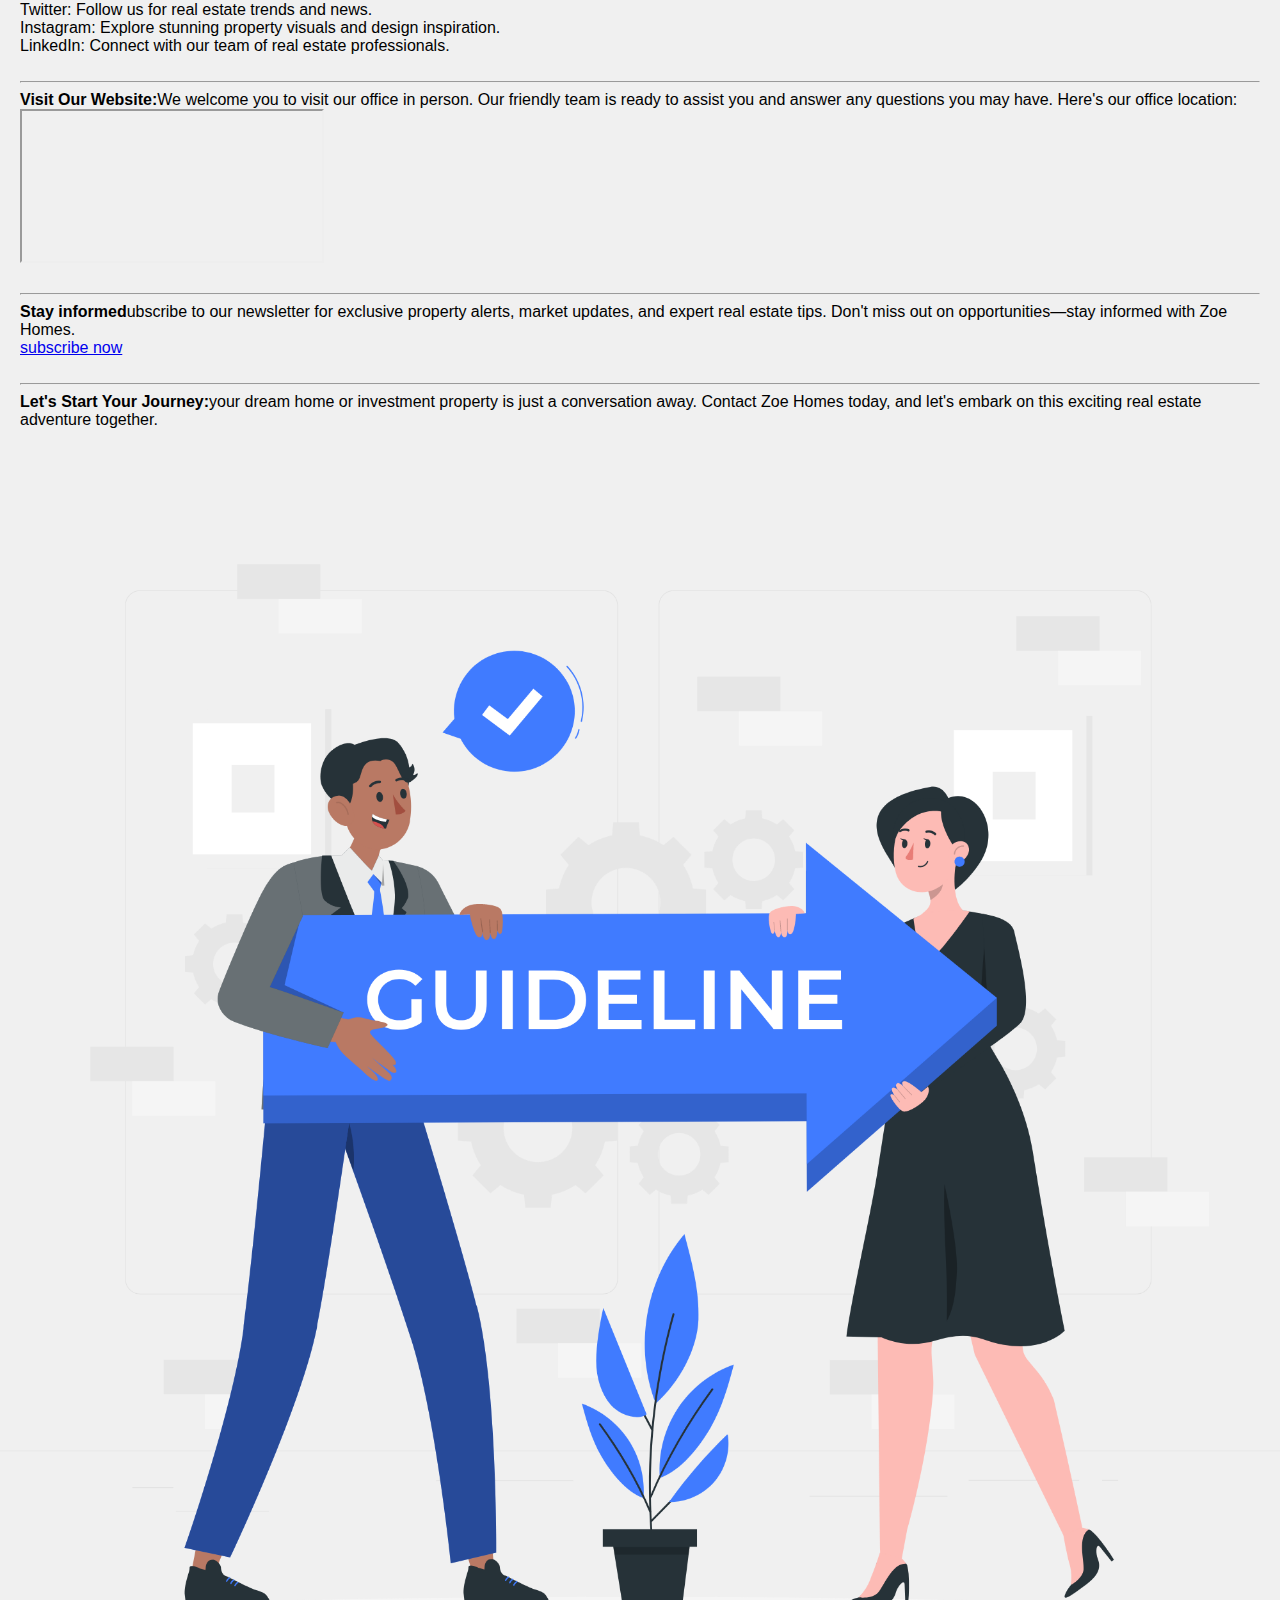
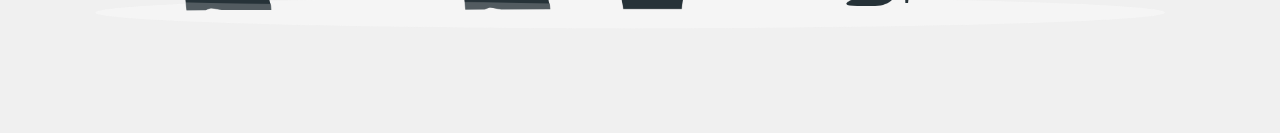
<file: zoe4.html>
<!DOCTYPE html>
<html lang="en">
<head>
    <meta charset="UTF-8">
    <meta name="viewport" content="width=device-width, initial-scale=1.0">
    <title>zoehomes/contact</title>
    <link rel="stylesheet" href="zoe1.css">
</head>
<body>
    <header>

        <nav>
            <ul>
                <li><a href="zoe 1.html">HOME</a></li>
                <li><a href="zoe2.html">PROPERTIES</a></li>
                <li><a href="#about">ABOUT US</a></li>
                <li><a href="zoe4.html">CONTACT</a></li>
            </ul>
        </nav>
        <img src="IMG_1759.jpeg" class="head-img"><img>
        <hr>
    </header>
    
    <section>
        <div>
            <p>
                <b>Contact Zoe Homes </b>At Zoe Homes, we're here to listen, assist, and make your real estate journey as smooth as possible
                 Whether you have questions,<br/> want to inquire about our listings,
                 or need personalized guidance, our dedicated team is just a message or call away.
            </p>
            <br/>
            <hr/>
            <p>
                <b>Get In Touch</b>    <br/>
                Phone:<a href="#">+234 911-458-5373, +234 702-609-7008</a>.<br/>
                Email: <a href="mailto:zoehomes@gmail.com">zoehomeng2021@gmail.com</a><br/>
                Office Hours:24/7 everyday<br/>
                Address:37,Dalemo Bus Stop,
                Besides Trustfund Pension
                Sango ottta,Ogun State, Nigeria.
            </p>
            <br/>
            <hr/>
            <p>
                <b>Reach Out Line:</b>Connect with us on social media for the latest updates, property insights, and more:<br/>

                Facebook: Stay connected and engage with our community.<br/>
                Twitter: Follow us for real estate trends and news.<br/>
                Instagram: Explore stunning property visuals and design inspiration.<br/>
                LinkedIn: Connect with our team of real estate professionals.
            </p>
            <br/>
            <hr/>
            <p>
                <b>Visit Our Website:</b>We welcome you to visit our office in person. Our friendly team is ready to assist you and answer any questions you may have. Here's our office location:

                <iframe src="https://maps.app.goo.gl/XAVqrQWqFS7xfdsx9"></iframe>
            </p>
            <br/>
            <hr/>
            <p>
                <b>Stay informed</b>ubscribe to our newsletter for exclusive property alerts, market updates, and expert real estate tips.
                 Don't miss out on opportunities—stay informed with Zoe Homes.<br/>
                 <a href="#">subscribe now</a>
            </p>
            <br/>
            <hr/>
            <p>
                <b>Let's Start Your Journey:</b>your dream home or investment property is just a conversation away. Contact Zoe Homes today, and let's embark on this exciting real estate adventure together.
            </p>
        </div>
    </section>
    <img src="brand guidelines-rafiki.png" class="head-img"></img>
</body>
</html>
</file>
<file: zoe1.css>
body, h1, h2, h3, p, ul, li {
    margin: 0;
    padding: 0;
}

body {
    font-family: Arial, sans-serif;
    background-color: #f0f0f0;
}

header {
    background-color: #333;
    color: #fff;
    text-align: center;
    padding: 0% ;
}
h2{
    font-size: xx-large;
    font-weight: bolder;
}

header h1 {
    font-size: 106px;
    color: blue;
}

nav ul {
    list-style: none;
}

nav ul li {
    display: inline;
    margin-right: 20px;
}

nav a {
    color: #fff;
    text-decoration: none;
    font-size: 40px;
}
a:hover{
    color: blue;
}  

.head-img {
    width: 100%; 
    height: auto;
    object-fit: cover; }

/* Style for container to position the image */
.image-container {
    position: fixed;
    top: 20px; /* Adjust the distance from the top as needed */
    right: 20px; /* Adjust the distance from the right as needed */
}
 .secimg{
    width: 100%;
    height: auto;
 }

section {
    padding: 20px;
}

h2 {
    font-size: 24px;
    margin-bottom: 10px;
}

.property {
    background-color: #fff;
    padding: 20px;
    margin: 10px;
    border: 1px solid #ccc;
    box-shadow: 0 2px 4px rgba(0, 0, 0, 0.1);
}
.sec-img{
    width: 100%;
    height: auto;
}


.property img {
    max-width: 100%;
    height: auto;
}



.property img {
    max-width: 100%;
    height: auto;
    margin-bottom: 10px;
}

footer {
    background-color: #333;
    color: #fff;
    text-align: center;
    padding: 10px 0;
    position: fixed;
    bottom: 0;
    width: 100%;
    left: 0;
}

.slider-container {
    width: 100%;
    max-width: 600px; 
    overflow: hidden;
    position: relative;
}


.slider {
    display: flex;
    animation: slide 8s infinite linear;
}


.slide {
    flex: 0 0 100%;
    text-align: center;
}

.slide img {
    max-width: 100%;
    height: auto;
}


@keyframes slide {
    0% {
        transform: translateX(0);
    }
    33% {
        transform: translateX(-100%);
    }
    66% {
        transform: translateX(-200%);
    }
    100% {
        transform: translateX(-300%);
    }
}


.listing {
    display: flex;
    flex-wrap: wrap;
    justify-content: center;
    margin-top: 20px;
}

.property-card {
    background-color: #fff;
    border: 1px solid #ddd;
    border-radius: 5px;
    box-shadow: 0 2px 4px rgba(0, 0, 0, 0.1);
    margin: 10px;
    padding: 20px;
    max-width: 300px;
    text-align: left;
    transition: transform 0.2s; /* Add a hover effect */
}

.property-card:hover {
    transform: translateY(-5px); /* Lift the card slightly on hover */
}

.property-card img {
    max-width: 100%;
    height: auto;
}


.pro{
    margin: 0;
    padding: 0;
    border: 0;
}

/* Apply basic styling to the page */
.pro{
    font-family: Arial, sans-serif;
    background-color: #f0f0f0;
    text-align: center;
    padding: 20px;
}
</file>
